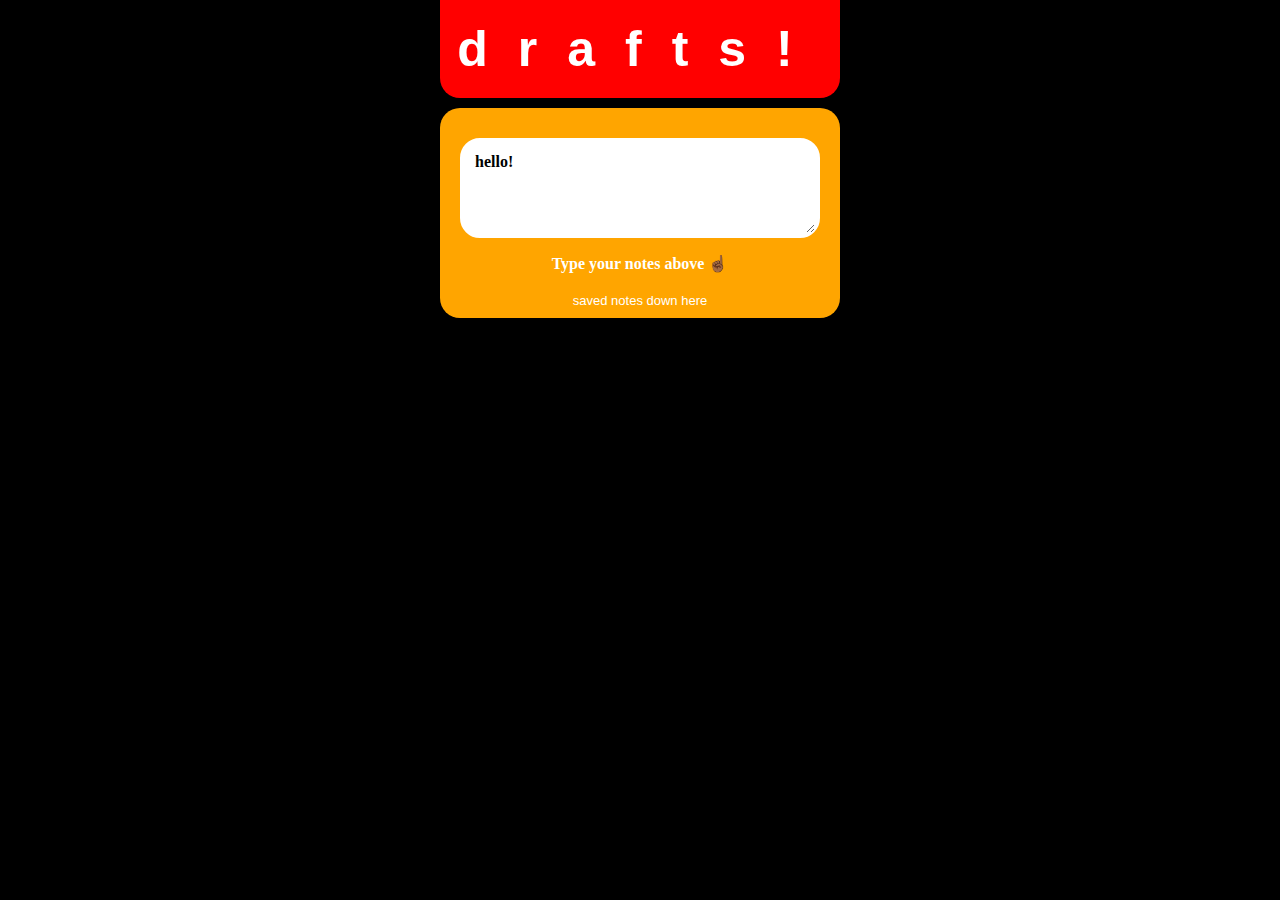
<file: index.html>
<!DOCTYPE html>
<html lang="en">

<head>
    <meta charset="UTF-8" />
    <meta http-equiv="X-UA-Compatible" content="IE=edge" />
    <meta name="viewport" content="width=device-width, initial-scale=1.0" />
    <title>Notes</title>
    <link rel="stylesheet" href="notes.css" />
    <script defer src="notes.js"></script>
</head>

<body>
    <div class="" id="overlay">
        <span id="id"></span>
        <div class="modal">
            <div class="notesBody">
            </div>
            <div class="notesTime">
            </div>
        </div>
    </div>

    <div class="canvas">
        <div class="head">
            <h1 class="image-text">drafts!</h1>
        </div>
        <div class="input">
            <textarea name="notes" type="text" id="notes"></textarea>
            <br />
            <label id="point1" for="notes">Type your notes above ☝🏾</label>
            <div id="button">
                <button class="btn" id="save">Save</button>
                <button class="btn" id="clear">Clear</button>
            </div>
            <span>saved notes down here</span>
        </div>

        <div style="display: none;" class="body-notes">
        </div>

    </div>
</body>

</html>
</file>
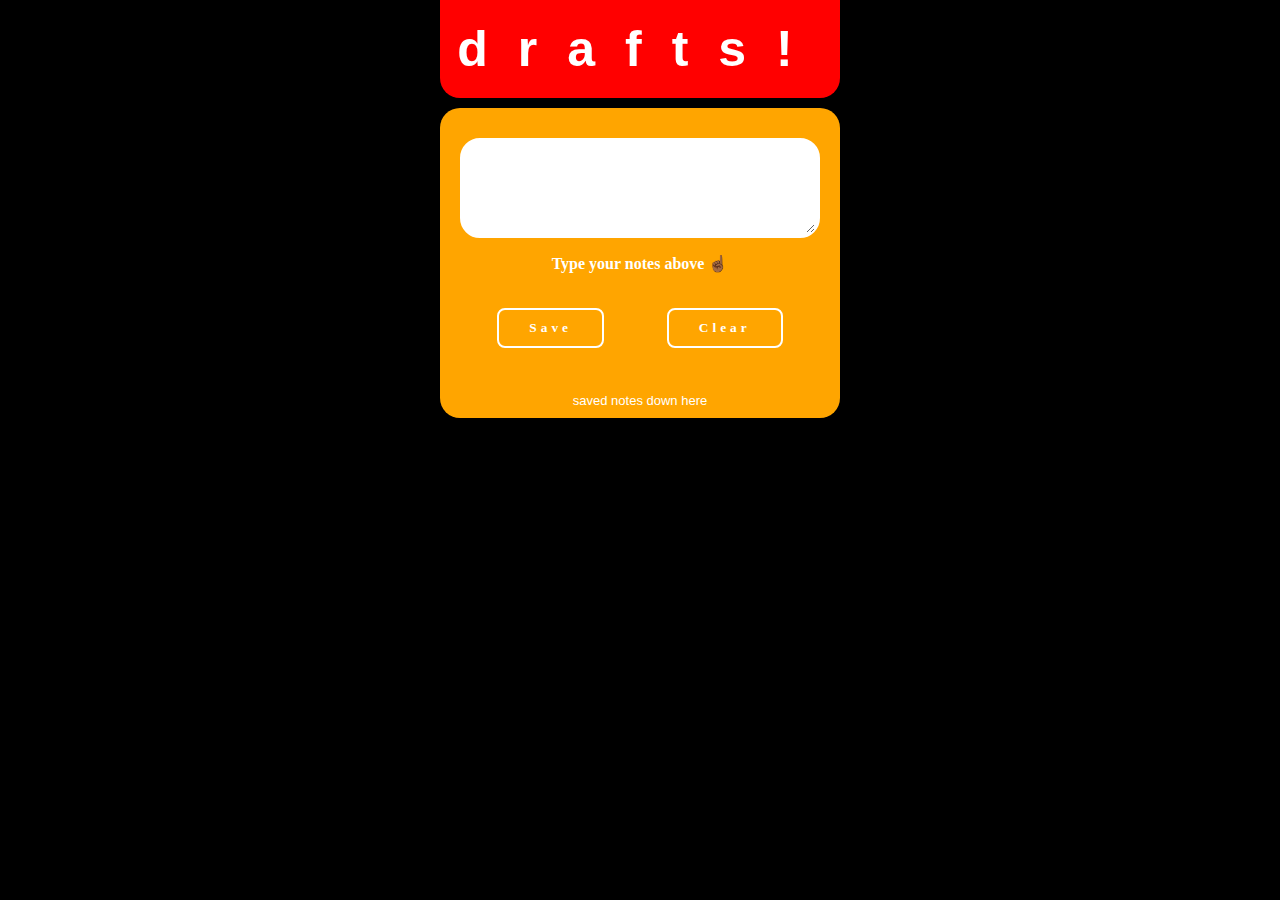
<file: notes.html>
<!DOCTYPE html>
<html lang="en">

<head>
    <meta charset="UTF-8" />
    <meta http-equiv="X-UA-Compatible" content="IE=edge" />
    <meta name="viewport" content="width=device-width, initial-scale=1.0" />
    <title>Notes</title>
    <link rel="stylesheet" href="notes.css" />
    <script defer src="JS/notes.js"></script>
</head>

<body>
    <div class="" id="overlay">
        <span id="id"></span>
        <div class="modal">
            <div class="notesBody">
            </div>
            <div class="notesTime">
            </div>
        </div>
    </div>

    <div class="canvas">
        <div class="head">
            <h1 class="image-text">drafts!</h1>
        </div>
        <div class="input">
            <textarea name="notes" type="text" id="notes"></textarea>
            <br />
            <label id="point1" for="notes">Type your notes above ☝🏾</label>
            <div id="button">
                <button class="btn" id="save">Save</button>
                <button class="btn" id="clear">Clear</button>
            </div>
            <span>saved notes down here</span>
        </div>

        <div style="display: none;" class="body-notes">
        </div>

    </div>
</body>

</html>
</file>
<file: notes.css>
html {
    font-family: product sans, sans-serif;
    font-size: 62.5%;
    color: #fff;
    background: #000;
}

*,
*::before,
*::after {
    margin: 0;
    padding: 0;
    box-sizing: border-box;
}

body {
    width: 100%;
}

.canvas {
    margin: 0 auto;
    max-width: 400px;
    display: flex;
    flex-direction: column;
    align-items: center;
    width: 100%;
}

.head {
    margin-bottom: 5px;
    border-bottom-left-radius: 20px;
    border-bottom-right-radius: 20px;
    background: red;
    width: 100%;
}

h1 {
    margin: 20px 0;
    font-family: product sans, sans-serif;
    font-size: 5rem;
    font-weight: bolder;
    letter-spacing: 30px;
    width: 100%;
    font: optional;
    text-align: center;
}

.input {
    margin: 5px 0;
    border-radius: 20px;
    display: flex;
    align-items: center;
    width: 100%;
    flex-direction: column;
    background-color: orange;
}

#notes {
    background: #fff;
    width: 90%;
    height: 100px;
    border-radius: 20px;
    border: 5px solid white;
    margin: 30px 0;
    margin-bottom: 5px;
    padding: 10px 10px;
    color: #000;
    font-size: medium;
    font-family: space mono;
    font-weight: 900;
    outline: none;
}

#point1 {
    margin-top: 0;
    font-size: medium;
    font-family: space mono;
    font-weight: 900;
}

.btn {
    font-family: space mono;
    font-weight: 900;
    letter-spacing: 4px;
    color: white;
    margin: 30px;
    background: none;
    padding: 10px 30px;
    border: 2px solid white;
    border-radius: 8px;
    cursor: pointer;
    transition: all .1s linear;
}

.btn:hover {
    background-color: white;
    color: #000;
}

.input span {
    margin: 10px;
    font-size: 1.3rem;
}

.body-notes {
    margin: 5px 0;
    padding: 20px;
    width: 100%;
    background-color: blue;
    flex-direction: row;
    border-radius: 20px;
    display: grid;
    grid-template-columns: 2fr 2fr;
    grid-row: 2fr 2fr;
    gap: 20px;
}

.noteCard {
    min-width: 10px;
    padding: 10px;
    border-radius: 20px;
    background-color: white;
    color: black;
    box-shadow: 0px 20px 20px -10px;
    display: flex;
    flex-direction: column;
}

#body {
    text-overflow: ellipsis;
    overflow: hidden;
    white-space: nowrap;
    height: 90%;
    font-size: 2.5rem;
}

#time {
    text-align: right;
}

.noteBody {
    margin: 20px 30px;
    margin-top: 0;
    font-size: 2rem;
}

.noteTime {
    margin: 20px 30px;
    margin-top: 0;
    text-align: right;
}

._delete {
    display: flex;
    justify-content: flex-end;
}

.delete {
    cursor: pointer;
    background: none;
    border: none;
    border-radius: 50px;
    font-weight: 900;
    display: flex;
    justify-content: flex-end;
    text-align: center;
}

#overlay {
    transition: 0.5s ease-in-out;
    opacity: 0;
    position: fixed;
    inset: 0;
    background: rgba(0, 0, 0, 0.726);
    pointer-events: none;
}

.modal {
    font-family: cartograph cf;
    pointer-events: none;
    /* opacity: 0; */
    position: fixed;
    top: 50%;
    left: 50%;
    transform: translate(-50%, -50%);
    border: 1px solid black;
    background: #fff;
    border-radius: 20px;
    position: fixed;
    width: 70%;
    height: 80%;
    max-width: 80%;
    transition: 0.2s ease-in-out;
}

#button {
    font-size: 1rem;
    padding: 0.5rem;
    cursor: pointer;
}

#closeModal {
    width: 2rem;
    height: 2rem;
    border: none;
    background: none;
    cursor: pointer;
    font-weight: 900;
}

.notesBody {
    margin: 20px 30px;
    font-size: 2rem;
    height: 80%;
    color: black;
}

.notesTime {
    font-size: 1.3rem;
    color: black;
    margin: 20px 30px;
    text-align: right;
}
</file>
